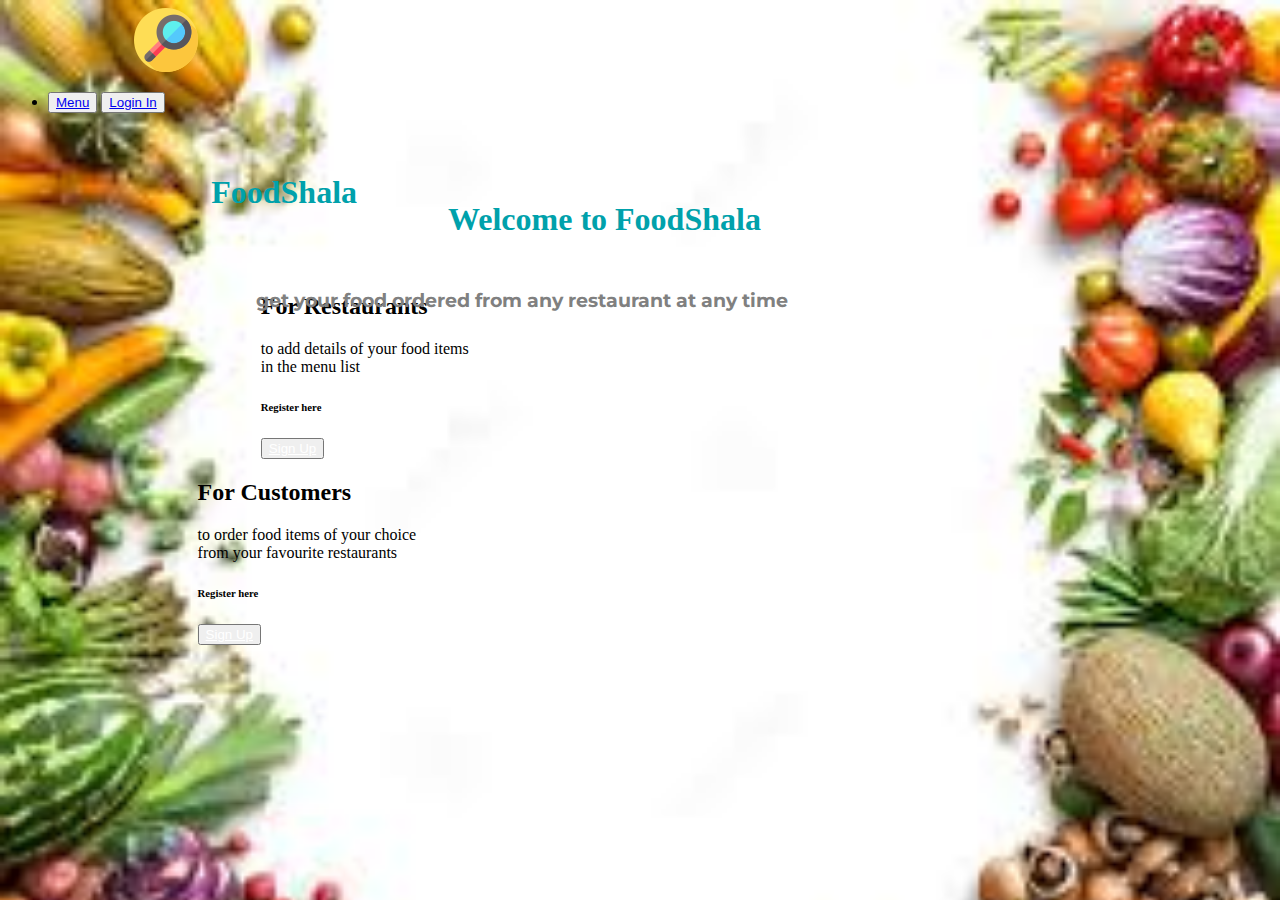
<file: FoodShala_ShwetaGupta/Index.html>
<!DOCTYPE html>
<html lang="en" dir="ltr">
  <head>
    <meta charset="utf-8">
    <title>FoodShala</title>
    <link rel="icon" href="favicon.ico">
    <link rel="stylesheet" href="https://stackpath.bootstrapcdn.com/bootstrap/4.5.0/css/bootstrap.min.css" integrity="sha384-9aIt2nRpC12Uk9gS9baDl411NQApFmC26EwAOH8WgZl5MYYxFfc+NcPb1dKGj7Sk" crossorigin="anonymous">
    <link rel="stylesheet" href="assets\Styles.css">
    <link href="https://fonts.googleapis.com/css2?family=Montserrat&display=swap" rel="stylesheet">
	
  </head>
  <body>
<!--                                  Navigation Bar                                            -->
    <nav class="navbar navbar-dark bg-dark">
      <a class="navbar-brand navbarLeft" href=""><img src="icon.png" alt="">
      <h1 class = "Jumbotron NavHead">FoodShala</h1></a>
      <ul class="navbar-nav navbarRight">
        <li class="nav-item active ml-auto">
			<button class="btn btn-outline-light my-2 my-sm-0" type="button"><a href="menu.html">Menu</a></button>
          <button class="btn btn-outline-light my-2 my-sm-0" type="submit"><a href="SignIn.html">Login In</a></button>
          <!-- <button class="btn btn-light my-2 my-sm-0" type="submit"><a href="SignUp.html">Sign Up</a></button> -->
		  
        </li>
      </ul>
    </nav>
	

<!--                                  Main  Body                                          -->
      <h1 class="Jumbotron MainHead">Welcome to FoodShala</h1>
      <h3 class="Jumbotron MainSubHead">get your food ordered from any restaurant at any time</h3>
      <br><br><br><br><br><br><br><br>
    
	<div class="container" >
	<div class="row">		
		<div class="restaurants">
		
		<h2> For Restaurants </h2>
		<p>to add details of your food items<br> in the menu list</p>
		<h6 class="restaurnat-register"> Register here</h6>
		<button class="btn btn-info" type="btn-link"><a href="SignUp_restaurants.html" style="color:white;">Sign Up</a></button>
		</div>
	    
		<div class="customer" >
		<h2> For Customers</h2>
		<p>to order food items of your choice<br> from your favourite restaurants</p>
		<h6> Register here</h6>
		
		<button class="btn btn-info" type="button"><a href="SignUp_customer.html" style="color:white;">Sign Up</a></button>
		</div>
		
	</div>
	</div>
  </body>
</html>
</file>
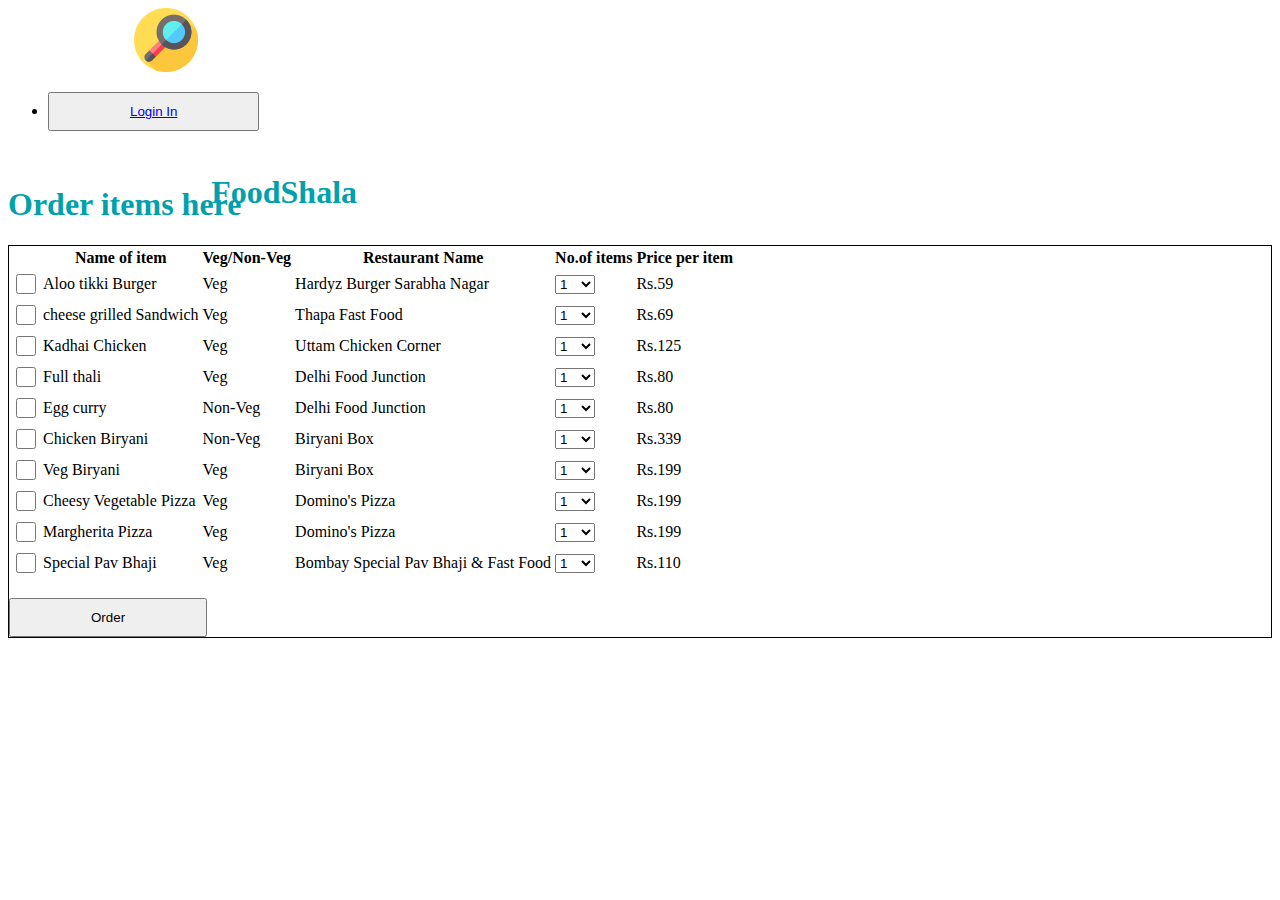
<file: FoodShala_ShwetaGupta/menu.html>
<!DOCTYPE html>
<html lang="en" dir="ltr">
  <head>
    <meta charset="utf-8">
    <title>FoodShala</title>
    <link rel="icon" href="favicon.ico">
    <link rel="stylesheet" href="https://stackpath.bootstrapcdn.com/bootstrap/4.5.0/css/bootstrap.min.css" integrity="sha384-9aIt2nRpC12Uk9gS9baDl411NQApFmC26EwAOH8WgZl5MYYxFfc+NcPb1dKGj7Sk" crossorigin="anonymous">
    <link rel="stylesheet" href="assets\menuCSS.css">
    <link href="https://fonts.googleapis.com/css2?family=Montserrat&display=swap" rel="stylesheet">
	
  </head>
  <body>
<!--                                  Navigation Bar                                            -->
    <nav class="navbar navbar-dark bg-dark">
      <a class="navbar-brand navbarLeft" href="Index.html"><img src="icon.png" alt="">
      <h1 class = "Jumbotron NavHead">FoodShala</h1></a>
      <ul class="navbar-nav navbarRight">
        <li class="nav-item active ml-auto">
          <button class="btn btn-outline-light my-2 my-sm-0" type="submit"><a href="SignIn.html">Login In</a></button>
          
		  
        </li>
      </ul>
    </nav>
	<br>
	<h1 class="Jumbotron MainHead">Order items here</h1>
				<div id="order" class="menuBar">
                    <table class="table table-hover">
                        <tr>
                            <th></th>
                            <th>Name of item</th>
							<th>Veg/Non-Veg</th>
							<th>Restaurant Name</th>
                            <th>No.of items</th>
                            <th>Price per item </th>
                        </tr>
                        <tr>
                            <td><input type="checkbox" name="item1" id="item1" value="Burger" class="chckbox"></td>
                            <td>Aloo tikki Burger</td>
							<td>Veg</td>
							<td>Hardyz Burger Sarabha Nagar</td>
                            <td><select name="noOfburger" id="noOfburger" class="itemNo">
                                    <option value=1>1</option>
                                    <option value=2>2</option>
                                    <option value=3>3</option>
                                    <option value=4>4</option>
                                    <option value=5>5</option>
                                </select></td>
                            <td>Rs.59 </td>
                        </tr>
                        <tr>
                            <td><input type="checkbox" name="item2" id="item2" value="Sandwich" class="chckbox"> </td>
                            <td> cheese grilled Sandwich</td>
							<td>Veg</td>
							<td>Thapa Fast Food</td>
                            <td><select name="noOfSandwich" id="noOfSandwich" class="itemNo">
                                    <option value=1>1</option>
                                    <option value=2>2</option>
                                    <option value=3>3</option>
                                    <option value=4>4</option>
                                    <option value=5>5</option>
                                </select></td>
                            <td>Rs.69 </td>
                        </tr>
                        <tr>
						    <td><input type="checkbox" name="item3" id="item3" value="Pizza" class="chckbox"></td>
                            <td>Kadhai Chicken</td>
							<td>Veg</td>
							<td> Uttam Chicken Corner</td>
                            <td><select name="noOfPizza" id="noOfPizza" class="itemNo">
                                    <option value=1>1</option>
                                    <option value=2>2</option>
                                    <option value=3>3</option>
                                    <option value=4>4</option>
                                    <option value=5>5</option>
                                </select></td>
                            <td>Rs.125 </td>
                        </tr>
						 <tr>
                            <td><input type="checkbox" name="item4" id="item4" value="FrenchFries" class="chckbox">
                            </td>
                            <td>Full thali</td>
							<td>Veg</td>
							<td>Delhi Food Junction</td>
                            <td><select class="itemNo" name="noOfFrenchFries" id="noOfFrenchFries">
                                    <option value=1>1</option>
                                    <option value=2>2</option>
                                    <option value=3>3</option>
                                    <option value=4>4</option>
                                    <option value=5>5</option>
                                </select></td>
                            <td>Rs.80 </td>
                        </tr>
						<tr>
                            <td><input type="checkbox" name="item4" id="item4" value="FrenchFries" class="chckbox">
                            </td>
                            <td>Egg curry</td>
							<td>Non-Veg</td>
							<td>Delhi Food Junction</td>
                            <td><select class="itemNo" name="noOfFrenchFries" id="noOfFrenchFries">
                                    <option value=1>1</option>
                                    <option value=2>2</option>
                                    <option value=3>3</option>
                                    <option value=4>4</option>
                                    <option value=5>5</option>
                                </select></td>
                            <td>Rs.80 </td>
                        </tr>
						<tr>
                            <td><input type="checkbox" name="item3" id="item3" value="Pizza" class="chckbox"></td>
                            <td> Chicken Biryani</td>
							<td>Non-Veg</td>
							<td> Biryani Box</td>
                            <td><select name="noOfPizza" id="noOfPizza" class="itemNo">
                                    <option value=1>1</option>
                                    <option value=2>2</option>
                                    <option value=3>3</option>
                                    <option value=4>4</option>
                                    <option value=5>5</option>
                                </select></td>
                            <td>Rs.339 </td>
                        </tr>
						<tr>
                            <td><input type="checkbox" name="item3" id="item3" value="Pizza" class="chckbox"></td>
                            <td> Veg Biryani</td>
							<td>Veg</td>
							<td> Biryani Box</td>
                            <td><select name="noOfPizza" id="noOfPizza" class="itemNo">
                                    <option value=1>1</option>
                                    <option value=2>2</option>
                                    <option value=3>3</option>
                                    <option value=4>4</option>
                                    <option value=5>5</option>
                                </select></td>
                            <td>Rs.199 </td>
                        </tr>
						<tr>
                            <td><input type="checkbox" name="item3" id="item3" value="Pizza" class="chckbox"></td>
                            <td> Cheesy Vegetable Pizza</td>
							<td>Veg</td>
							<td> Domino's Pizza</td>
                            <td><select name="noOfPizza" id="noOfPizza" class="itemNo">
                                    <option value=1>1</option>
                                    <option value=2>2</option>
                                    <option value=3>3</option>
                                    <option value=4>4</option>
                                    <option value=5>5</option>
                                </select></td>
                            <td>Rs.199 </td>
                        </tr>
						<tr>
                            <td><input type="checkbox" name="item3" id="item3" value="Pizza" class="chckbox"></td>
                            <td> Margherita Pizza</td>
							<td>Veg</td>
							<td> Domino's Pizza</td>
                            <td><select name="noOfPizza" id="noOfPizza" class="itemNo">
                                    <option value=1>1</option>
                                    <option value=2>2</option>
                                    <option value=3>3</option>
                                    <option value=4>4</option>
                                    <option value=5>5</option>
                                </select></td>
                            <td>Rs.199 </td>
                        </tr>
                        <tr>
                            <td><input type="checkbox" name="item4" id="item4" value="FrenchFries" class="chckbox">
                            </td>
                            <td>Special Pav Bhaji</td>
							<td>Veg</td>
							<td>Bombay Special Pav Bhaji & Fast Food</td>
                            <td><select class="itemNo" name="noOfFrenchFries" id="noOfFrenchFries">
                                    <option value=1>1</option>
                                    <option value=2>2</option>
                                    <option value=3>3</option>
                                    <option value=4>4</option>
                                    <option value=5>5</option>
                                </select></td>
                            <td>Rs.110 </td>
                        </tr>
                    </table>
					 <br>
      <button type="button" class="btn btn-info btn-lg btn-block">Order</button>
                </div>
				</body>

</html>
</file>
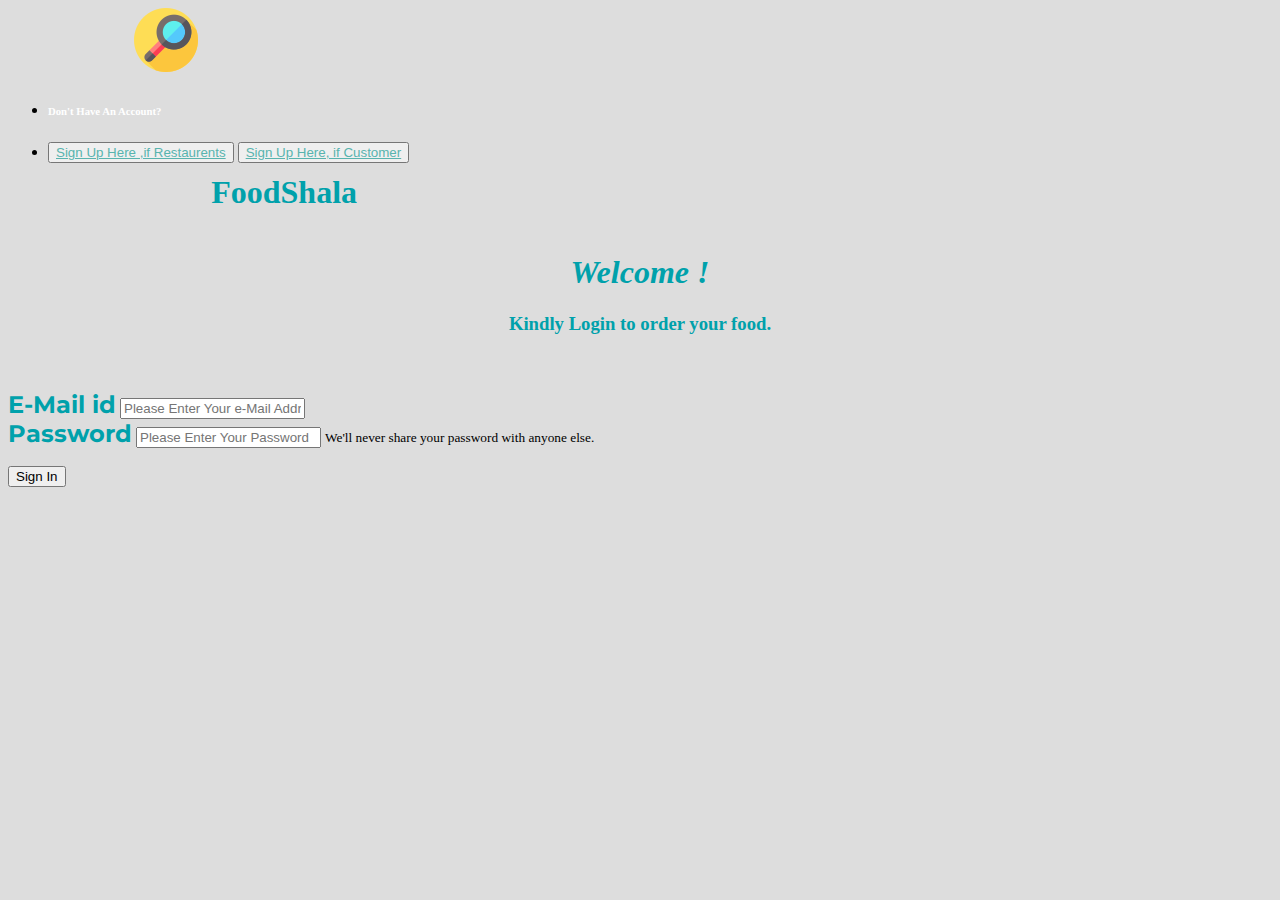
<file: FoodShala_ShwetaGupta/SignIn.html>
<!DOCTYPE html>
<html lang="en">
  <head>
    <meta charset="UTF-8">
    <title>Sign In</title>
    <link rel="icon" href="favicon.ico">
    <link rel="stylesheet" href="https://stackpath.bootstrapcdn.com/bootstrap/4.5.0/css/bootstrap.min.css" integrity="sha384-9aIt2nRpC12Uk9gS9baDl411NQApFmC26EwAOH8WgZl5MYYxFfc+NcPb1dKGj7Sk" crossorigin="anonymous">
    <link href="https://fonts.googleapis.com/css2?family=Montserrat&display=swap" rel="stylesheet">
    <link rel="stylesheet" href="assets\Sign.css">
  </head>

  <body>

<!--                                   Navigation Bar                                          -->
    <nav class="navbar navbar-dark bg-dark">
      <a class="navbar-brand navbarLeft" href="Index.html"><img src="icon.png" alt="">
      <h1 class = "Jumbotron NavHead">FoodShala</h1></a>
      <ul class="navbar-nav navbarRight">
	  
        <li >
		<!-- <h6>Don't Have An Account?</h6> -->
          <h6 style="color:white;">Don't Have An Account?</h6>
		  </li>
		  <li >
		
          <button class="btn btn-light my-2 my-sm-0" type="submit"><a href="SignUp_restaurants.html">Sign Up Here ,if Restaurents</a></button>
		  <button class="btn btn-light my-2 my-sm-0" type="submit"><a href="SignUp_customer.html">Sign Up Here, if Customer</a></button>
        </li>
      </ul>
    </nav>
    <br><br><br>

<!--                                       Main Body                                            -->
    <div class="container MainBody">
      <h1 class="Jumbotron"><strong><em>Welcome !</em></strong></h1>
      <h3 class="Jumbotron"> Kindly Login to order your food. </h3>
      <br><br>
    </div>
    <div class="container">
      <form>
        <div class="form-group">
          <label for="Email">E-Mail id</label>
          <input type="text" class="form-control" id="Email" placeholder="Please Enter Your e-Mail Address">
        </div>
        <div class="form-group">
          <label for="Password">Password</label>
          <input type="password" class="form-control" id="Password" placeholder="Please Enter Your Password">
          <small id="emailHelp" class="form-text text-muted">We'll never share your password with anyone else.</small>
        </div>
      </form>
      <br>
      <button type="button" class="btn btn-info btn-lg btn-block">Sign In</button>
    </div>
</body>
</html>
</file>
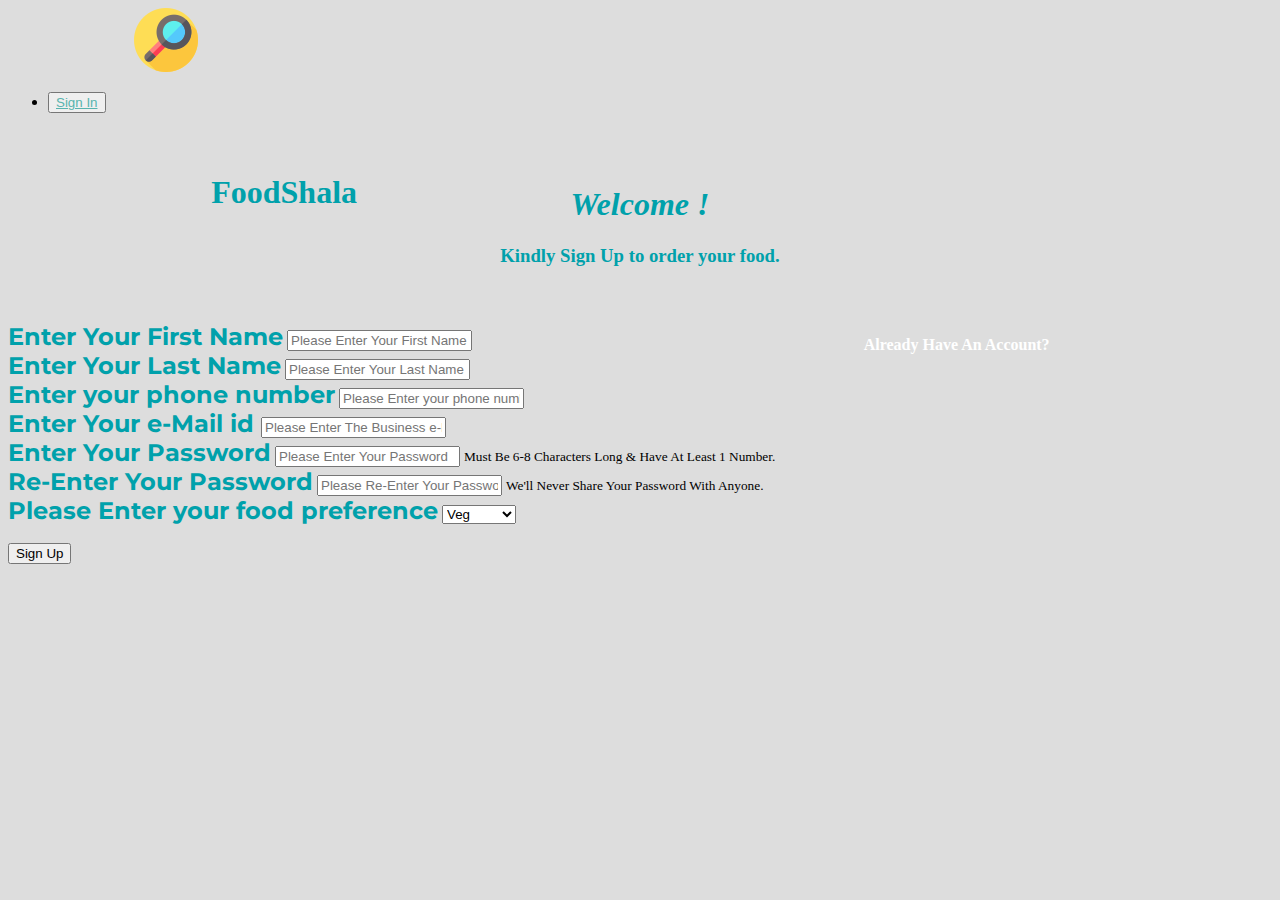
<file: FoodShala_ShwetaGupta/SignUp_customer.html>
<!DOCTYPE html>
<html lang="en">
  <head>
    <meta charset="UTF-8">
    <title>Sign Up</title>
    <link rel="icon" href="favicon.ico">
    <link rel="stylesheet" href="https://stackpath.bootstrapcdn.com/bootstrap/4.5.0/css/bootstrap.min.css" integrity="sha384-9aIt2nRpC12Uk9gS9baDl411NQApFmC26EwAOH8WgZl5MYYxFfc+NcPb1dKGj7Sk" crossorigin="anonymous">
    <link href="https://fonts.googleapis.com/css2?family=Montserrat&display=swap" rel="stylesheet">
    <link rel="stylesheet" href="assets\Sign.css">
  </head>

  <body>

<!--                                   Navigation Bar                                          -->
    <nav class="navbar navbar-dark bg-dark">
      <a class="navbar-brand navbarLeft" href="Index.html"><img src="icon.png" alt="">
      <h1 class = "Jumbotron NavHead">FoodShala</h1></a>
      <ul class="navbar-nav navbarRight">
        <li class="nav-item active ml-auto">
          <h4>Already Have An Account?</h4>
          <button class="btn btn-light my-2 my-sm-0" type="submit"><a href="SignIn.html">Sign In</a></button>
        </li>
      </ul>
    </nav>
    <br><br>

<!--                                       Main Body                                            -->
    <div class="container MainBody">
      <h1 class="Jumbotron"><strong><em>Welcome !</em></strong></h1>
      <h3 class="Jumbotron"> Kindly Sign Up to order your food. </h3>
      <br><br>
    </div>
    <div class="container">
      <form>
        <div class="form-group">
          <label for="Fname">Enter Your First Name</label>
          <input type="text" class="form-control" id="Fname" placeholder="Please Enter Your First Name">
        </div>
        <div class="form-group">
          <label for="Lname">Enter Your Last Name</label>
          <input type="text" class="form-control" id="Lname" placeholder="Please Enter Your Last Name">
        </div>
        <div class="form-group">
          <label for="phoneNum">Enter your phone number</label>
          <input type="phone" class="form-control" id="phoneNum" placeholder="Please Enter your phone number here">
        </div>
        <div class="form-group">
          <label for="Mail">Enter Your e-Mail id </label>
          <input type="email" class="form-control" id="Mail" placeholder="Please Enter The Business e-Mail">
        </div>
        <div class="form-group">
          <label for="Pass">Enter Your Password</label>
          <input type="password" class="form-control" id="Pass" placeholder="Please Enter Your Password">
          <small id="emailHelp" class="form-text text-muted">Must Be 6-8 Characters Long & Have At Least 1 Number.</small>
        </div>
        <div class="form-group">
          <label for="Pass2">Re-Enter Your Password</label>
          <input type="password" class="form-control" id="Pass2" placeholder="Please Re-Enter Your Password">
          <small id="emailHelp" class="form-text text-muted">We'll Never Share Your Password With Anyone.</small>
        </div>
		 <div class="form-group">
          <label for="Pref">Please Enter your food preference</label>
           <select class="form-control" name="Pref" id="Pref">
    <option value="Veg">Veg</option>
    <option value="NonVeg">Non-Veg</option>

  </select>
        </div>
      </form>
      <br>
      <button type="button" class="btn btn-info btn-lg btn-block">Sign Up</button>
      <br>
    </div>
  </body>
</html>
</file>
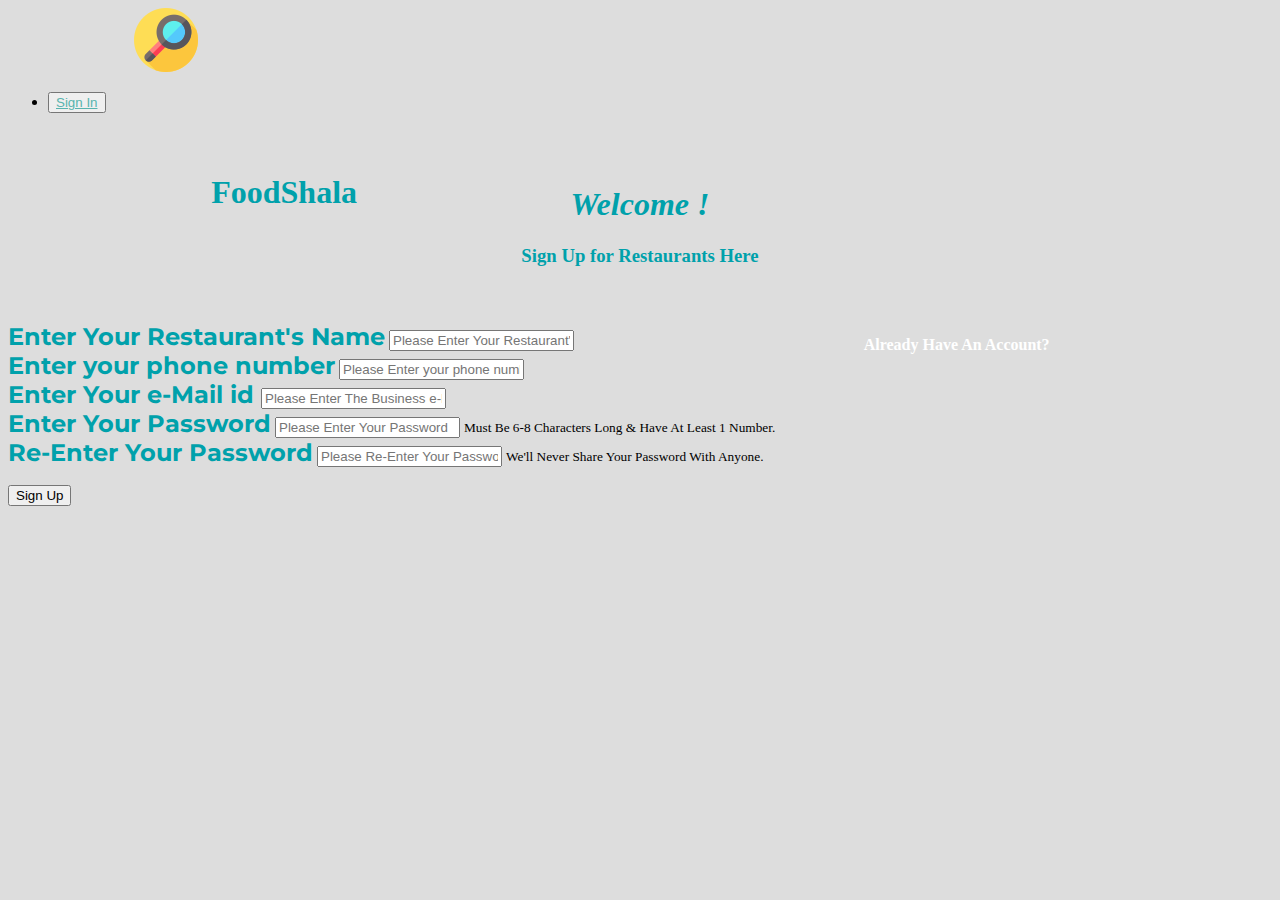
<file: FoodShala_ShwetaGupta/SignUp_restaurants.html>
<!DOCTYPE html>
<html lang="en">
  <head>
    <meta charset="UTF-8">
    <title>Sign Up</title>
    <link rel="icon" href="favicon.ico">
    <link rel="stylesheet" href="https://stackpath.bootstrapcdn.com/bootstrap/4.5.0/css/bootstrap.min.css" integrity="sha384-9aIt2nRpC12Uk9gS9baDl411NQApFmC26EwAOH8WgZl5MYYxFfc+NcPb1dKGj7Sk" crossorigin="anonymous">
    <link href="https://fonts.googleapis.com/css2?family=Montserrat&display=swap" rel="stylesheet">
    <link rel="stylesheet" href="assets\Sign.css">
  </head>

  <body>

<!--                                   Navigation Bar                                          -->
    <nav class="navbar navbar-dark bg-dark">
      <a class="navbar-brand navbarLeft" href="Index.html"><img src="icon.png" alt="">
      <h1 class = "Jumbotron NavHead">FoodShala</h1></a>
      <ul class="navbar-nav navbarRight">
        <li class="nav-item active ml-auto">
          <h4>Already Have An Account?</h4>
          <button class="btn btn-light my-2 my-sm-0" type="submit"><a href="SignIn.html">Sign In</a></button>
        </li>
      </ul>
    </nav>
    <br><br>

<!--                                       Main Body                                            -->
    <div class="container MainBody">
      <h1 class="Jumbotron"><strong><em>Welcome !</em></strong></h1>
      <h3 class="Jumbotron"> Sign Up for Restaurants Here</h3>
      <br><br>
    </div>
    <div class="container">
      <form>
        <div class="form-group">
          <label for="name">Enter Your Restaurant's Name</label>
          <input type="text" class="form-control" id="name" placeholder="Please Enter Your Restaurant's name">
        </div>
        <div class="form-group">
          <label for="phoneNum">Enter your phone number</label>
          <input type="phone" class="form-control" id="phoneNum" placeholder="Please Enter your phone number here">
        </div>
        <div class="form-group">
          <label for="Mail">Enter Your e-Mail id </label>
          <input type="email" class="form-control" id="Mail" placeholder="Please Enter The Business e-Mail">
        </div>
        <div class="form-group">
          <label for="Pass">Enter Your Password</label>
          <input type="password" class="form-control" id="Pass" placeholder="Please Enter Your Password">
          <small id="emailHelp" class="form-text text-muted">Must Be 6-8 Characters Long & Have At Least 1 Number.</small>
        </div>
        <div class="form-group">
          <label for="Pass2">Re-Enter Your Password</label>
          <input type="password" class="form-control" id="Pass2" placeholder="Please Re-Enter Your Password">
          <small id="emailHelp" class="form-text text-muted">We'll Never Share Your Password With Anyone.</small>
        </div>
		
        </div>
      </form>
      <br>
      <button type="button" class="btn btn-info btn-lg btn-block">Sign Up</button>
      <br>
    </div>
  </body>
</html>
</file>
